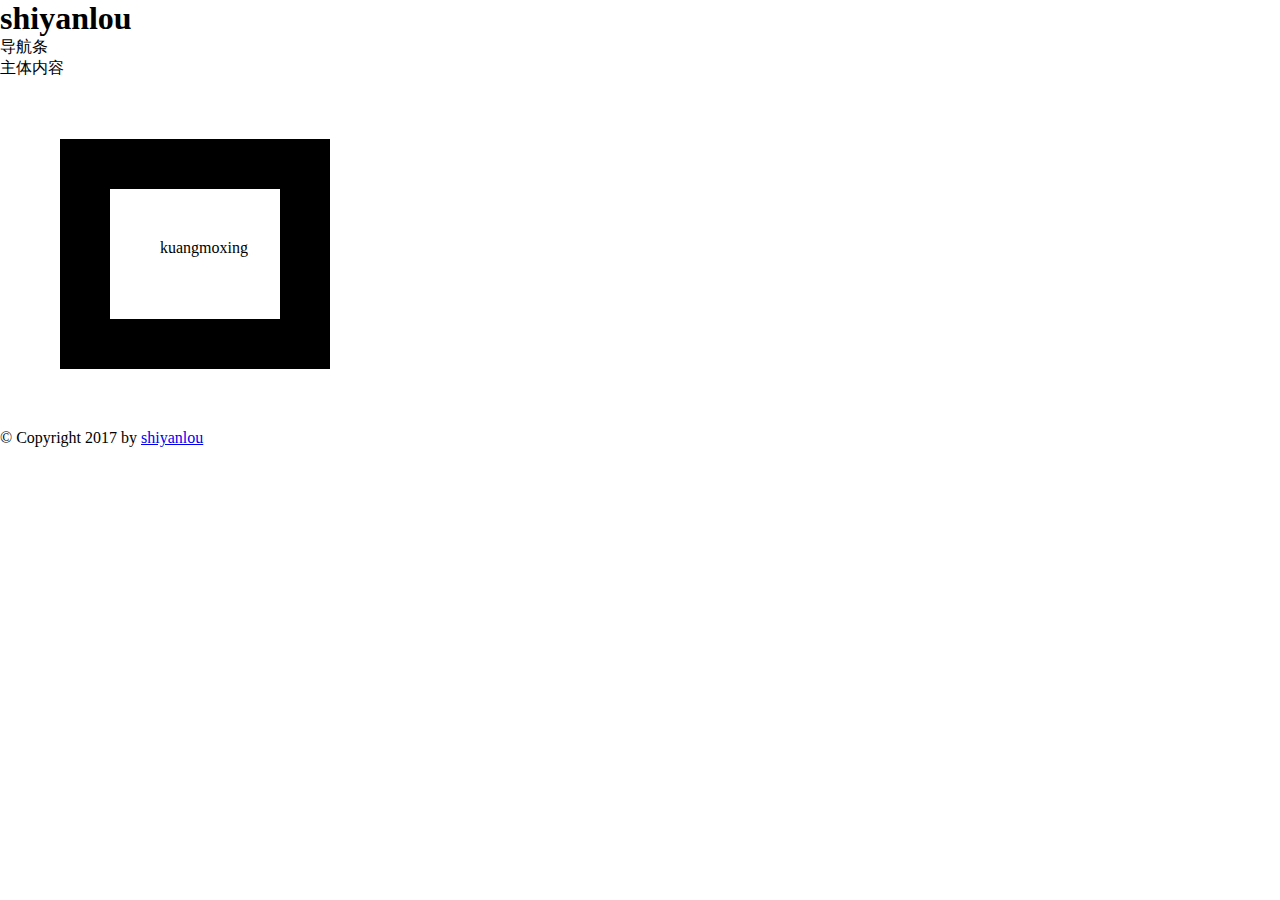
<file: 实验11：HTML和CSS/index.html>
<!DOCTYPE html>
<html>
<head>
    <!--指定页面编程-->
    <meta charset='utf-8'>
    <!-- 指定页面 title,显示在浏览器上的信息-->
    <title>HTML5 学习</title>
    <link rel="stylesheet" href="style.css">
</head>
<body>
    <!-- 页面正式内容-->
    <h1>shiyanlou</h1>
    <nav>导航条</nav>
    <div class="container">主体内容</div>
    <div class="box">
        kuangmoxing
    </div>
    <footer>
        &copy; Copyright 2017 by <a href="http://www.shiyanlou.com/">shiyanlou</a>
    </footer>
</body>
</html>
</file>
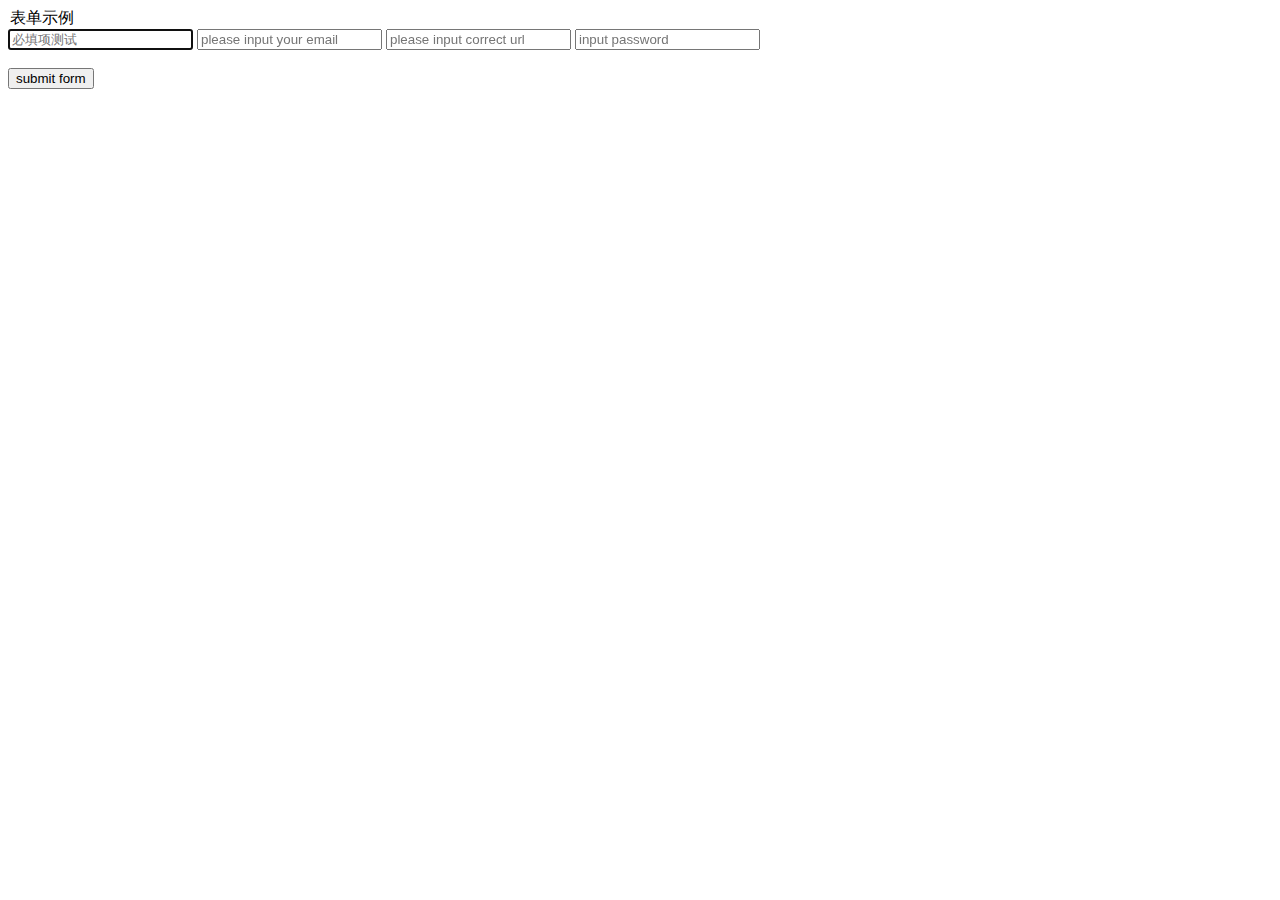
<file: 实验11：HTML和CSS/index-1.html>
<!DOCTYPE html>
<legend>表单示例</legend>
<form action="" method="POST" id="form1">

	<input type="text" autofocus="autofocus" required name="auto" placeholder="必填项测试">
	<input type="email" placeholder="please input your email" name="mail">
    <input type="url" name="url" placeholder="please input correct url">
    <input type="password" name="password" placeholder="input password">
    <br>
    <br>
    <input type="submit" value="submit form">
</form>
</file>
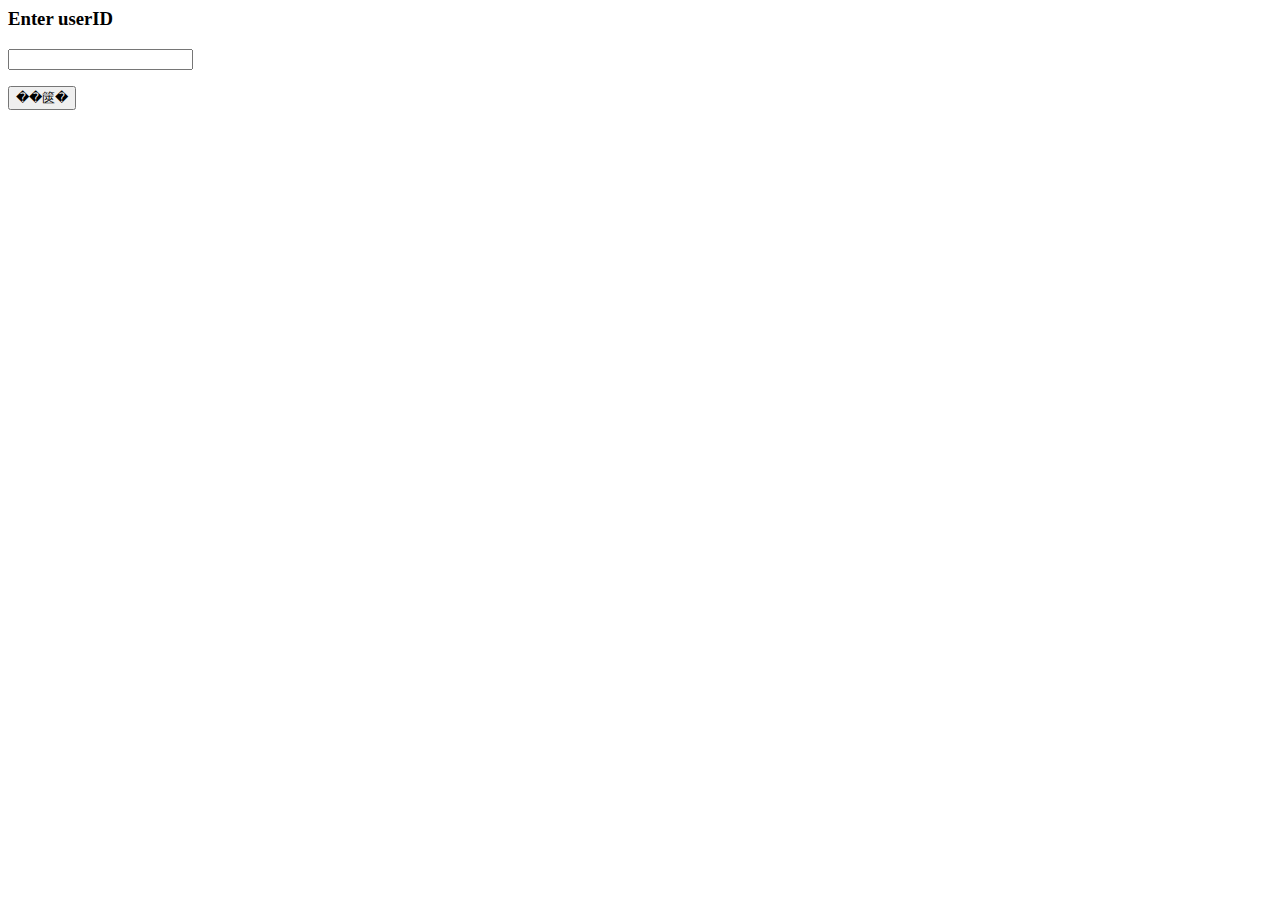
<file: 实验10：Flask入门/flasktest/templates/cookie_index.html>
<html>
<head>
<meta http-equiv="Content-Type" content="text/html";charset=utf-8 />
<title>Flask Cookies</title>
</head>
    <body>
        <form action="/setcookie" method="POST">
            <p><h3>Enter userID</h3></p>
            <p><input type="text" name="name"/></p>
            <p><input type="submit" value="提交"/></p>
        </form>
    </body>
</html>
</file>
<file: 实验11：HTML和CSS/style.css>
*{
margin:0;
padding:0;
}

.box{
width:70px;
height:30px;
margin:60px;

border-style:solid;
border-width:50px;

padding:50px;
}
</file>
